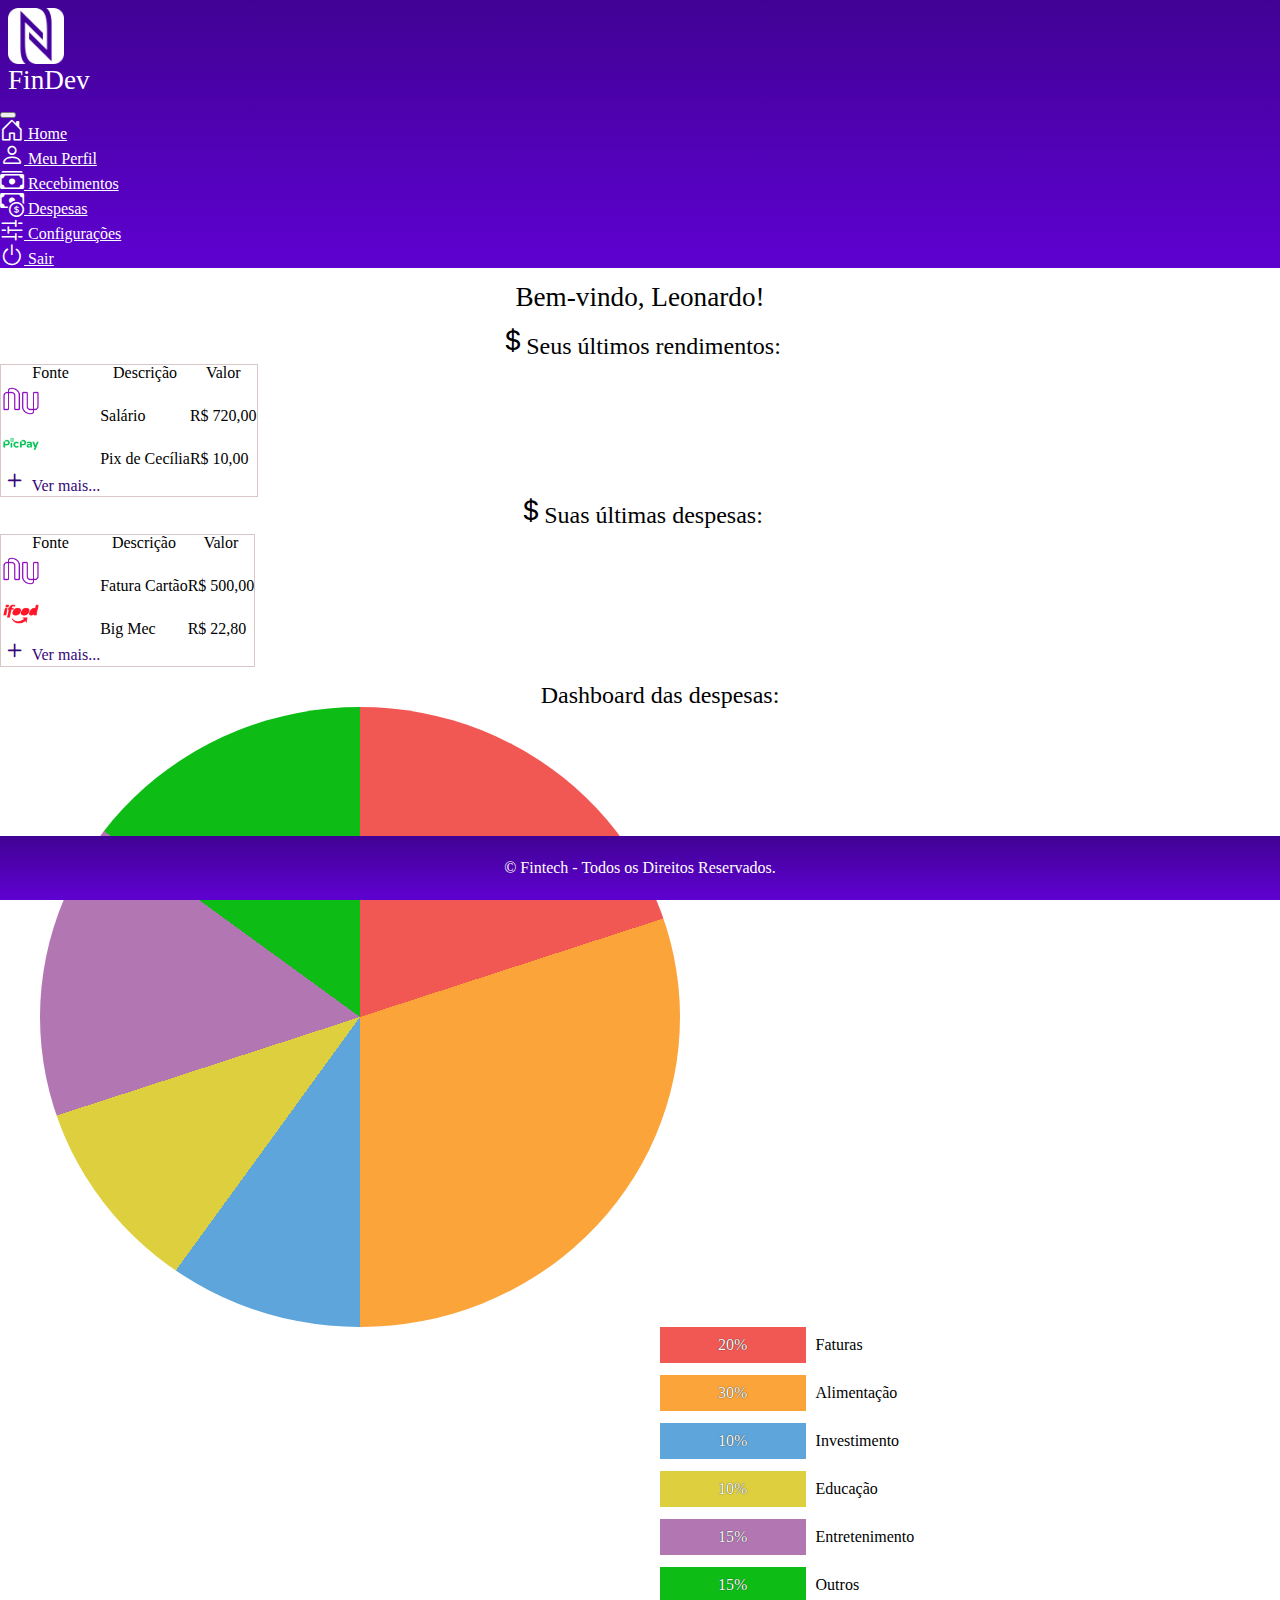
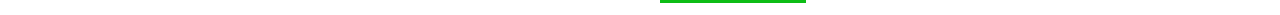
<file: pages/index.html>
<!DOCTYPE html>
<html lang="pt-BR">
	<head>
		<meta charset="UTF-8" />
		<meta http-equiv="X-UA-Compatible" content="IE=edge" />
		<meta name="viewport" content="width=device-width, initial-scale=1.0" />
		<link rel="stylesheet" href="../css/style.css" />
		<link rel="stylesheet" href="../css/reset.css" />
		<link
			href="https://cdn.jsdelivr.net/npm/bootstrap@5.0.2/dist/css/bootstrap.min.css"
			rel="stylesheet"
			integrity="sha384-EVSTQN3/azprG1Anm3QDgpJLIm9Nao0Yz1ztcQTwFspd3yD65VohhpuuCOmLASjC"
			crossorigin="anonymous"
		/>
		<link
			rel="stylesheet"
			href="https://cdn.jsdelivr.net/npm/bootstrap-icons@1.8.3/font/bootstrap-icons.css"
		/>

		<title>Fintech</title>
	</head>
	<body>
		<div class="container">
			
		</div>
		<header>
			<nav class="navbar navbar-expand-lg navbar-dark">
				<div class="container-fluid">
					<div class="avatar-logo row">
						<img src="../assets/logo.png" id="logo" alt="Logo da empresa" /> <h1>FinDev</h1>
					</div>
					<button
						class="navbar-toggler"
						type="button"
						data-bs-toggle="collapse"
						data-bs-target="#navbarSupportedContent"
						aria-controls="navbarSupportedContent"
						aria-expanded="false"
						aria-label="Toggle navigation"
					>
						<span class="navbar-toggler-icon"></span>
					</button>
					<div class="collapse navbar-collapse" id="navbarSupportedContent">
						<ul class="navbar-nav me-auto mb-2 mb-lg-0">
							<li class="nav-item">
								<a class="nav-link align-middle" aria-current="page" href="index.html">
									<i class="bi bi-house-door align-middle"></i> 
									<span class="align-middle">Home</span>
								</a>
							</li>
							<li class="nav-item">
								<a class="nav-link align-middle" href="meu_perfil.html">
									<i class="bi bi-person align-middle"></i> 
									<span class="align-middle"> Meu Perfil</span>
								</a>
							</li>
							<li class="nav-item">
								<a class="nav-link align-middle" href="#">
									<i class="bi bi-cash-stack align-middle"></i> 
									<span class="align-middle">Recebimentos</span> </a
								>
							</li>
							<li class="nav-item">
								<a class="nav-link align-middle" href="#">
									<i id="icone-despesa" class="bi bi-cash-coin align-middle"></i> 
									<span class="align-middle">Despesas</span> 
								</a>
							</li>
							<li class="nav-item">
								<a class="nav-link" href="#">
									<i class="bi bi-sliders2 align-middle"></i> 
									<span class="align-middle">Configurações</span></a
								>
							</li>
							<li class="nav-item">
								<a class="nav-link" href="login.html">
									<i class="bi bi-power align-middle"></i> 
									<span class="align-middle">Sair</span></a
								>
							</li>
						</ul>
					</div>
				</div>
			</nav>
		</header>
		<main>
			<div class="container">
				<h1 class="titulo">Bem-vindo, Leonardo!</h1>
				<div class="row align-items-center">
					<div class="col">
						<section class="resumo">
							<article class="rendimentos">
								<div class="subtitulo">
									<i class="bi bi-currency-dollar text-success"></i>
									<h2>Seus últimos rendimentos:</h1>
								</div>
								<table class="table">
									<thead>
										<tr>
											<th scope="col">Fonte</th>
											<th scope="col">Descrição</th>
											<th scope="col">Valor</th>
										</tr>
									</thead>
									<tbody>
										<tr>
											<td class="w-25"><img src="../assets/nubank.png" alt="Logo da Nubank"></td>
											<td>Salário</td>
											<td>R$ 720,00</td>
										</tr>
										<tr>
											<td class="w-25"><img src="../assets/picpay.png" alt="Logo do Picpay"></td>
											<td>Pix de Cecília</td>
											<td>R$ 10,00</td>
										</tr>
										<tr>
											<td class="text-main" rowspan="3">
												<a class="anchor-default success" href="#"
													><i class="bi bi-plus align-middle"></i> 
													<scan class="align-middle">Ver mais...</scan> </a
												>
											</td>
										</tr>
									</tbody>
								</table>
							</article>
							<article class="despesas">
								<div class="subtitulo">
									<i class="bi bi-currency-dollar text-danger"></i>
									<h2>Suas últimas despesas:</h1>
								</div>
								<table class="table">
									<thead>
										<tr>
											<th scope="col">Fonte</th>
											<th scope="col">Descrição</th>
											<th scope="col">Valor</th>
										</tr>
									</thead>
									<tbody>
										<tr>
											<td class="w-25"><img src="../assets/nubank.png" alt="Logo da Nubank"></td>
											<td>Fatura Cartão</td>
											<td>R$ 500,00</td>
										</tr>
										<tr>
											<td class="w-25"><img src="../assets/ifood.png" alt="Logo do IFood"></td>
											<td>Big Mec</td>
											<td>R$ 22,80</td>
										</tr>
										<tr>
											<td class="text-main" rowspan="3">
												<a class="anchor-default danger" href="#"
													><i class="bi bi-plus align-middle"></i> 	
													<scan class="align-middle">Ver mais...</scan> 
													</a
												>
											</td>
										</tr>
									</tbody>
								</table>
							</article>
						</section>
					</div>
					<div class="col">
						<section class="dashboard">
              				<h2 class="subtitulo mb-4"> Dashboard das despesas: </h2>
							<div class="chart"></div>
							<ul class="key">
								<li>
									<strong class="percent red">20%</strong>
									<span class="choice">Faturas</span>
								</li>
								<li>
									<strong class="percent orange">30%</strong>
									<span class="choice">Alimentação</span>
								</li>
								<li>
									<strong class="percent blue">10%</strong>
									<span class="choice">Investimento</span>
								</li>
								<li>
									<strong class="percent yellow">10%</strong>
									<span class="choice">Educação</span>
								</li>
								<li>
									<strong class="percent purple">15%</strong>
									<span class="choice">Entretenimento</span>
								</li>
								<li>
									<strong class="percent green">15%</strong>
									<span class="choice">Outros</span>
								</li>
							</ul>
						</section>
					</div>
				</div>
			</div>
		</main>
		<footer><p>&copy; Fintech - Todos os Direitos Reservados.</p></footer>
		<script
			src="https://cdn.jsdelivr.net/npm/bootstrap@5.0.2/dist/js/bootstrap.bundle.min.js"
			integrity="sha384-MrcW6ZMFYlzcLA8Nl+NtUVF0sA7MsXsP1UyJoMp4YLEuNSfAP+JcXn/tWtIaxVXM"
			crossorigin="anonymous"
		></script>
	</body>
</html>
</file>
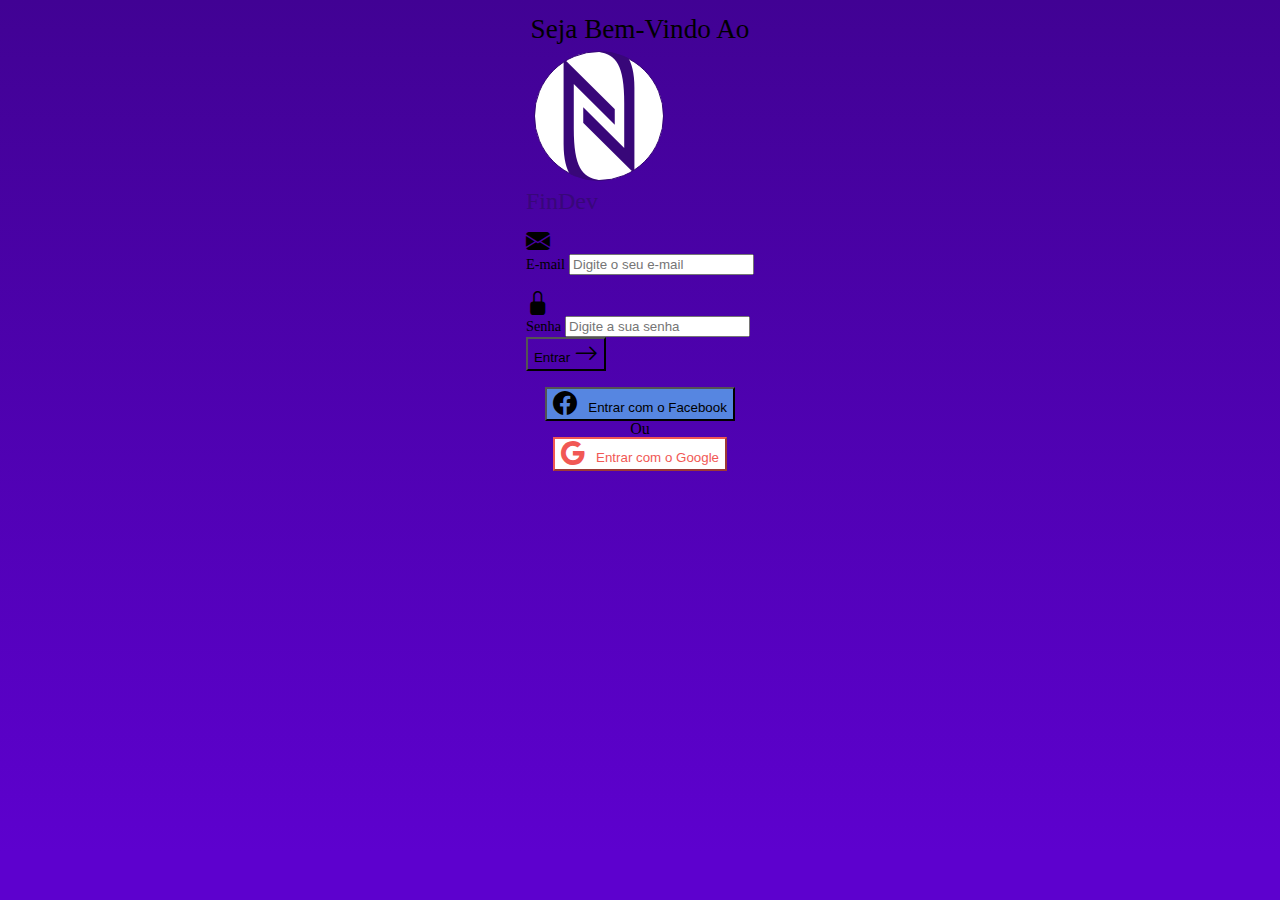
<file: pages/login.html>
<!DOCTYPE html>
<html lang="pt-BR">
  <head>
    <meta charset="UTF-8" />
    <meta http-equiv="X-UA-Compatible" content="IE=edge" />
    <meta name="viewport" content="width=device-width, initial-scale=1.0" />
    <link rel="stylesheet" href="../css/style.css" />
    <link rel="stylesheet" href="../css/reset.css" />
    <link
      href="https://cdn.jsdelivr.net/npm/bootstrap@5.0.2/dist/css/bootstrap.min.css"
      rel="stylesheet"
      integrity="sha384-EVSTQN3/azprG1Anm3QDgpJLIm9Nao0Yz1ztcQTwFspd3yD65VohhpuuCOmLASjC"
      crossorigin="anonymous"
    />
    <link
      rel="stylesheet"
      href="https://cdn.jsdelivr.net/npm/bootstrap-icons@1.8.3/font/bootstrap-icons.css"
    />

    <title>Fintech</title>
  </head>
  <body class="background-main">
    <main>
      <div class="container-fluid">
        <section class="login">
          <h1 class="text-white">Seja Bem-Vindo Ao</h1>
          <div class="card px-4">
            <div class="card-title d-flex justify-content-center">
              <div class="login-avatar"></div>
            </div>
            <h2 class="text-center font-main">FinDev</h2>
            <div class="card-body d-flex justify-content-center">
              <form action="index.html" method="POST">
                <div class="form-floating mb-1 row g-3">
                  <div class="col-auto">
                    <br />
                    <i class="bi bi-envelope-fill"></i>
                  </div>
                  <div class="col-auto">
                    <label class="text-secondary font-sm" for="email"
                      >E-mail</label
                    >
                    <input
                      type="text"
                      id="email"
                      name="email"
                      placeholder="Digite o seu e-mail"
                      class="form-control rounded-pill"
                    />
                  </div>
                </div>
                <div class="form-floating mt-1 mb-1 row g-3">
                  <div class="col-auto">
                    <br />
                    <i class="bi bi-lock-fill"></i>
                  </div>
                  <div class="col-auto">
                    <label class="text-secondary font-sm" for="senha"
                      >Senha</label
                    >
                    <input
                      type="password"
                      id="senha"
                      name="senha"
                      placeholder="Digite a sua senha"
                      class="form-control rounded-pill"
                    />
                  </div>
                </div>
                <div class="col-auto d-flex justify-content-center mt-4">
                  <button
                    class="btn background-main text-white rounded-pill w-50"
                  >
                    <span class="align-middle"
                      >Entrar <i class="bi bi-arrow-right align-middle"></i
                    ></span>
                  </button>
                </div>
              </form>
            </div>
            <section class="login-options">
              <button
                class="btn btn-facebook background-main text-white rounded-pill"
              >
                <i class="bi bi-facebook align-middle"></i>
                <span class="align-middle">&nbsp; Entrar com o Facebook</span>
              </button>
              <p class="m-2">Ou</p>
              <button class="btn btn-google background-main rounded-pill">
                <i class="bi bi-google align-middle"></i>
                <span class="align-middle">&nbsp; Entrar com o Google</span>
              </button>
            </section>
          </div>
        </section>
      </div>
    </main>
    <script
      src="https://cdn.jsdelivr.net/npm/bootstrap@5.0.2/dist/js/bootstrap.bundle.min.js"
      integrity="sha384-MrcW6ZMFYlzcLA8Nl+NtUVF0sA7MsXsP1UyJoMp4YLEuNSfAP+JcXn/tWtIaxVXM"
      crossorigin="anonymous"
    ></script>
  </body>
</html>
</file>
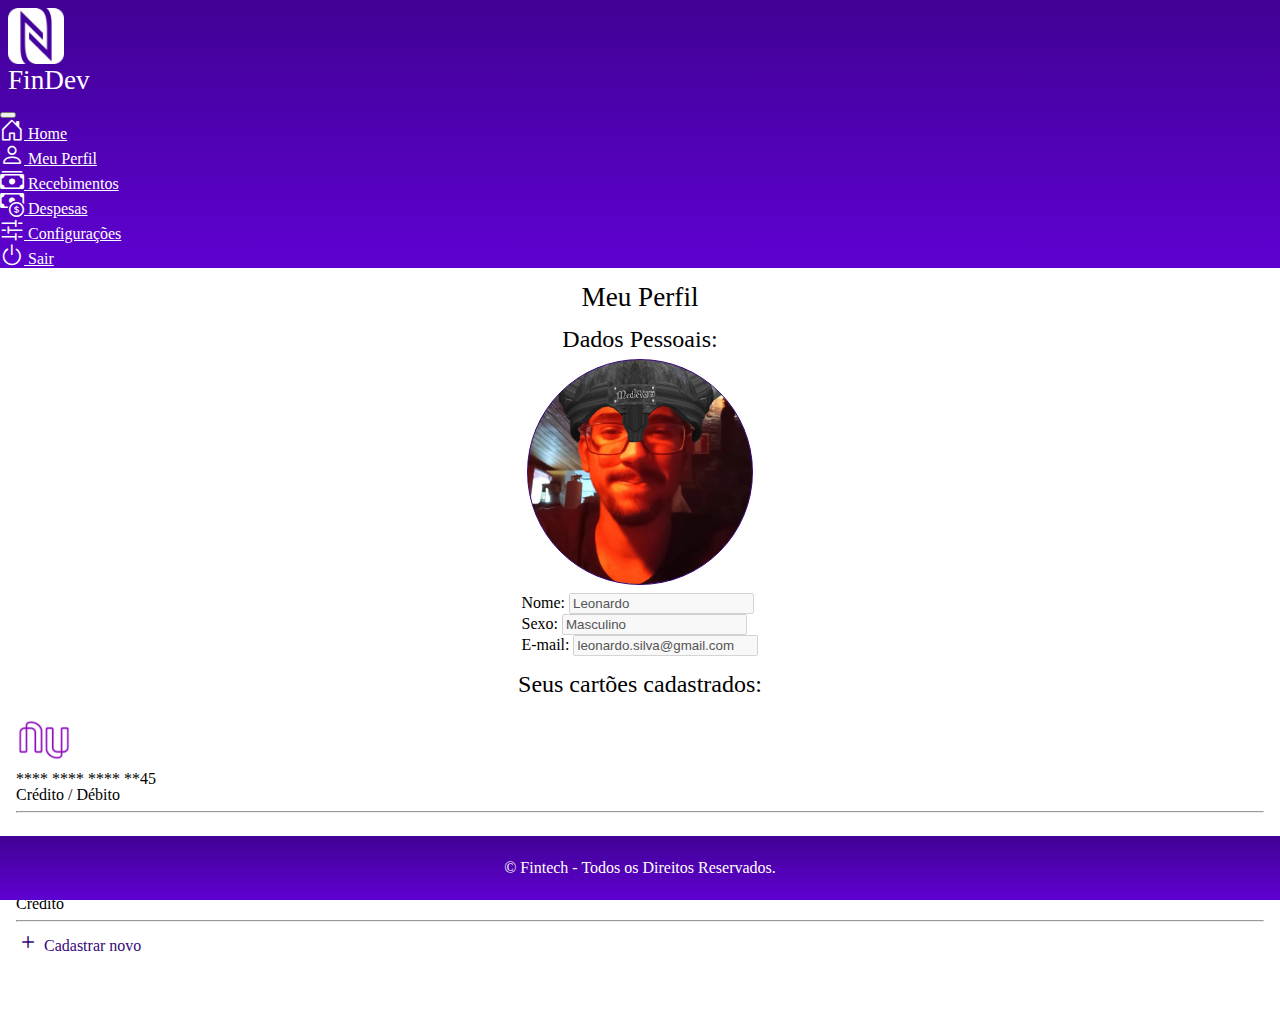
<file: pages/meu_perfil.html>
<!DOCTYPE html>
<html lang="pt-BR">
  <head>
    <meta charset="UTF-8" />
    <meta http-equiv="X-UA-Compatible" content="IE=edge" />
    <meta name="viewport" content="width=device-width, initial-scale=1.0" />
    <link rel="stylesheet" href="../css/style.css" />
    <link rel="stylesheet" href="../css/reset.css" />
    <link
      href="https://cdn.jsdelivr.net/npm/bootstrap@5.0.2/dist/css/bootstrap.min.css"
      rel="stylesheet"
      integrity="sha384-EVSTQN3/azprG1Anm3QDgpJLIm9Nao0Yz1ztcQTwFspd3yD65VohhpuuCOmLASjC"
      crossorigin="anonymous"
    />
    <link
      rel="stylesheet"
      href="https://cdn.jsdelivr.net/npm/bootstrap-icons@1.8.3/font/bootstrap-icons.css"
    />

    <title>Fintech</title>
  </head>
  <body>
    <header>
      <nav class="navbar navbar-expand-lg navbar-dark">
        <div class="container-fluid">
          <div class="avatar-logo row">
            <img src="../assets/logo.png" id="logo" alt="Logo da empresa" />
            <h1>FinDev</h1>
          </div>
          <button
            class="navbar-toggler"
            type="button"
            data-bs-toggle="collapse"
            data-bs-target="#navbarSupportedContent"
            aria-controls="navbarSupportedContent"
            aria-expanded="false"
            aria-label="Toggle navigation"
          >
            <span class="navbar-toggler-icon"></span>
          </button>
          <div class="collapse navbar-collapse" id="navbarSupportedContent">
            <ul class="navbar-nav me-auto mb-2 mb-lg-0">
              <li class="nav-item">
                <a
                  class="nav-link align-middle"
                  aria-current="page"
                  href="index.html"
                >
                  <i class="bi bi-house-door align-middle"></i>
                  <span class="align-middle">Home</span>
                </a>
              </li>
              <li class="nav-item">
                <a class="nav-link align-middle" href="meu_perfil.html">
                  <i class="bi bi-person align-middle"></i>
                  <span class="align-middle"> Meu Perfil</span>
                </a>
              </li>
              <li class="nav-item">
                <a class="nav-link align-middle" href="#">
                  <i class="bi bi-cash-stack align-middle"></i>
                  <span class="align-middle">Recebimentos</span>
                </a>
              </li>
              <li class="nav-item">
                <a class="nav-link align-middle" href="#">
                  <i
                    id="icone-despesa"
                    class="bi bi-cash-coin align-middle"
                  ></i>
                  <span class="align-middle">Despesas</span>
                </a>
              </li>
              <li class="nav-item">
                <a class="nav-link" href="#">
                  <i class="bi bi-sliders2 align-middle"></i>
                  <span class="align-middle">Configurações</span></a
                >
              </li>
              <li class="nav-item">
                <a class="nav-link" href="login.html">
                  <i class="bi bi-power align-middle"></i>
                  <span class="align-middle">Sair</span></a
                >
              </li>
            </ul>
          </div>
        </div>
      </nav>
    </header>
    <main>
      <div class="container">
        <h1 class="titulo">Meu Perfil</h1>
        <div class="col">
          <section class="perfil">
            <h2 class="subtitulo">Dados Pessoais:</h2>
            <article class="profile-avatar"></article>
            <article class="formulario">
              <form class="row g-3" action="#" method="POST">
                <div class="col-sm-6">
                  <label for="nome">Nome:</label>
                  <input
                    type="text"
                    class="form-control"
                    value="Leonardo"
                    disabled
                  />
                </div>
                <div class="col-sm-6">
                  <label for="sexo">Sexo:</label>
                  <input
                    type="text"
                    class="form-control"
                    value="Masculino"
                    disabled
                  />
                </div>

                <div class="col-sm">
                  <label for="Email">E-mail:</label>
                  <input
                    type="text"
                    class="form-control"
                    value="leonardo.silva@gmail.com"
                    disabled
                  />
                </div>
              </form>
            </article>
          </section>
        </div>

        <div class="col mt-5 d-flex justify-content-center">
          <section class="cartoes w-50">
            <h2 class="subtitulo">Seus cartões cadastrados:</h2>
            <article class="card">
              <div class="row align-items-center justify-content-center">
                <div class="col-2">
                  <img src="../assets/nubank.png" />
                </div>

                <div class="col-4 fs-5">
                  <p>**** **** **** **45</p>
                </div>
                <div class="col-4 fw-bold text-center">
                  <p>Crédito / Débito</p>
                </div>
              </div>
              <hr />
              <div class="row align-items-center justify-content-center">
                <div class="col-2">
                  <img src="../assets/picpay.png" />
                </div>
                <div class="col-4 fs-5">
                  <p>**** **** **** **68</p>
                </div>
                <div class="col-4 fw-bold text-center">
                  <p>Crédito</p>
                </div>
              </div>
              <hr />
              <div class="col d-flex justify-content-center align-items-center">
                <a class="anchor-default fw-bold" href="#">
                  <i class="bi bi-plus align-middle"></i>
                  <span class="align-middle">Cadastrar novo</span>
                </a>
              </div>
            </article>
          </section>
        </div>
      </div>
    </main>
    <footer><p>&copy; Fintech - Todos os Direitos Reservados.</p></footer>
    <script
      src="https://cdn.jsdelivr.net/npm/bootstrap@5.0.2/dist/js/bootstrap.bundle.min.js"
      integrity="sha384-MrcW6ZMFYlzcLA8Nl+NtUVF0sA7MsXsP1UyJoMp4YLEuNSfAP+JcXn/tWtIaxVXM"
      crossorigin="anonymous"
    ></script>
  </body>
</html>
</file>
<file: css/style.css>
/*Variáveis*/

:root {
  --margin-default: 0.5rem;
  --red: rgb(241, 88, 84);
  --green: rgb(13, 189, 22);
  --blue: rgb(93, 165, 218);
  --yellow: rgb(222, 207, 63);
  --purple: rgb(178, 118, 178);
  --orange: rgb(250, 164, 58);
  --white: rgb(255, 255, 255);
  --main: rgba(56, 7, 121);
  --gradient-main: linear-gradient(180deg, #410294 0%, rgb(93, 1, 206) 94.79%);
}

.text-main {
  color: var(--main);
}

.red {
  background: var(--red);
}
.green {
  background: var(--green);
}
.blue {
  background: var(--blue);
}
.yellow {
  background: var(--yellow);
}
.purple {
  background: var(--purple);
}
.orange {
  background: var(--orange);
}

/*Definindo valores padrões em algumas tags*/

body {
  margin-bottom: 4rem !important;
}

p {
  margin: 0 !important;
}

h1 {
  font-size: 170% !important;
}

h2 {
  font-size: 150% !important;
}

section {
  margin-top: calc(var(--margin-default) * 2) !important;
}

img {
  width: 3.5rem;
}

/*Login*/
.bi {
  font-size: 1.5rem;
}

.background-main {
  height: 100%;
  margin: 0;
  background-repeat: no-repeat;
  background-attachment: fixed !important;
  background: linear-gradient(180deg, #410294 0%, rgb(93, 1, 206) 94.79%);
}

.background-main .container-fluid {
  top: 0;
  bottom: 0;
  left: 0;
  right: 0;
  margin: auto;
}

.login {
  display: flex;
  flex-direction: column;
  align-items: center;
  justify-content: center;
  top: 0;
  bottom: 0;
  left: 0;
  right: 0;
  margin: auto;
}

.login-avatar {
  border: 1px solid var(--main);
  border-radius: 50%;
  margin: var(--margin-default);
  width: 8rem;
  height: 8rem;
  background-image: url("../assets/logo.png");
  background-color: var(--main);
  background-repeat: no-repeat;
  background-size: cover;
  background-position: center;
}

.font-sm {
  font-size: 0.9rem;
}

.font-main {
  color: var(--main);
}

.login-options {
  display: flex;
  flex-direction: column;
  align-items: center;
  margin: calc(var(--margin-default) * 2);
}

.btn-facebook {
  background: #5686e1 !important;
}

.btn-google {
  background: white;
  color: var(--red) !important;
  border-color: var(--red) !important;
}

/*Cabeçalho*/
.avatar-logo {
  padding: var(--margin-default);
  width: 5.5rem;
  flex-wrap: nowrap !important;
  align-items: center;
}

header {
  color: var(--white);
  background: var(--gradient-main);
  align-items: center;
  justify-content: space-between;
}

header a {
  color: var(--white) !important;
}

header a:hover {
  color: rgb(194, 192, 192) !important;
}

.navbar-collapse {
  flex-grow: 0 !important;
}

/*Home*/

.resumo .bi {
  font-size: 1.7rem;
  margin-bottom: var(--margin-default);
}

.titulo {
  margin: calc(var(--margin-default) * 2);
  text-align: center;
}

.subtitulo {
  display: flex;
  align-items: center;
  justify-content: center;
}

/*Tabelas da Home*/

.table {
  border: 1px solid rgba(217, 199, 199, 1);
}

th {
  border-bottom-color: rgba(217, 199, 199, 1) !important;
}

.table img {
  width: 2.5rem;
}

.table .bi {
  margin-bottom: 10px;
}

.anchor-default {
  color: var(--main);
  text-decoration: none;
}

.success:hover {
  color: var(--green);
}

.danger:hover {
  color: var(--red);
}

/*Gráfico*/

.dashboard {
  margin-left: 40px;
}

.chart {
  background: conic-gradient(
    var(--red) 0 20%,
    var(--orange) 0 50%,
    var(--blue) 0 60%,
    var(--yellow) 0 70%,
    var(--purple) 0 85%,
    var(--green) 0
  );
  border-radius: 50%;
  width: 50%;
  height: 0;
  padding-top: 50%;
  float: left;
  padding-right: 20px;
}

.key {
  width: 50%;
  float: right;
  list-style: none;
  display: table;
  border-collapse: separate;
}

.key > li {
  display: table-row;
}

.key > li > * {
  display: table-cell;
  border-bottom: 12px solid var(--white);
}

.percent {
  color: var(--white);
  padding: 10px 2px;
  text-shadow: 0 0 1px black;
  text-align: center;
}
.choice {
  padding-left: 10px;
}

/*Meu Perfil*/
.profile-avatar {
  border: 1px solid var(--main);
  border-radius: 50%;
  margin: var(--margin-default);
  width: 14rem;
  height: 14rem;
  background-image: url("../assets/perfil.jpeg");
  background-repeat: no-repeat;
  background-size: cover;
  background-position: center;
}

.perfil {
  display: flex;
  flex-direction: column;
  align-items: center;
  margin: calc(var(--margin-default) * 2);
}

.cartoes .card {
  padding: calc(var(--margin-default) * 2);
}

/*Rodapé*/

footer {
  display: flex !important;
  justify-content: center;
  position: fixed;
  background: var(--gradient-main);
  color: var(--white);
  bottom: 0;
  left: 0;
  right: 0;
  height: 4rem;
  align-items: center;
  margin-bottom: 0px !important;
}
</file>
